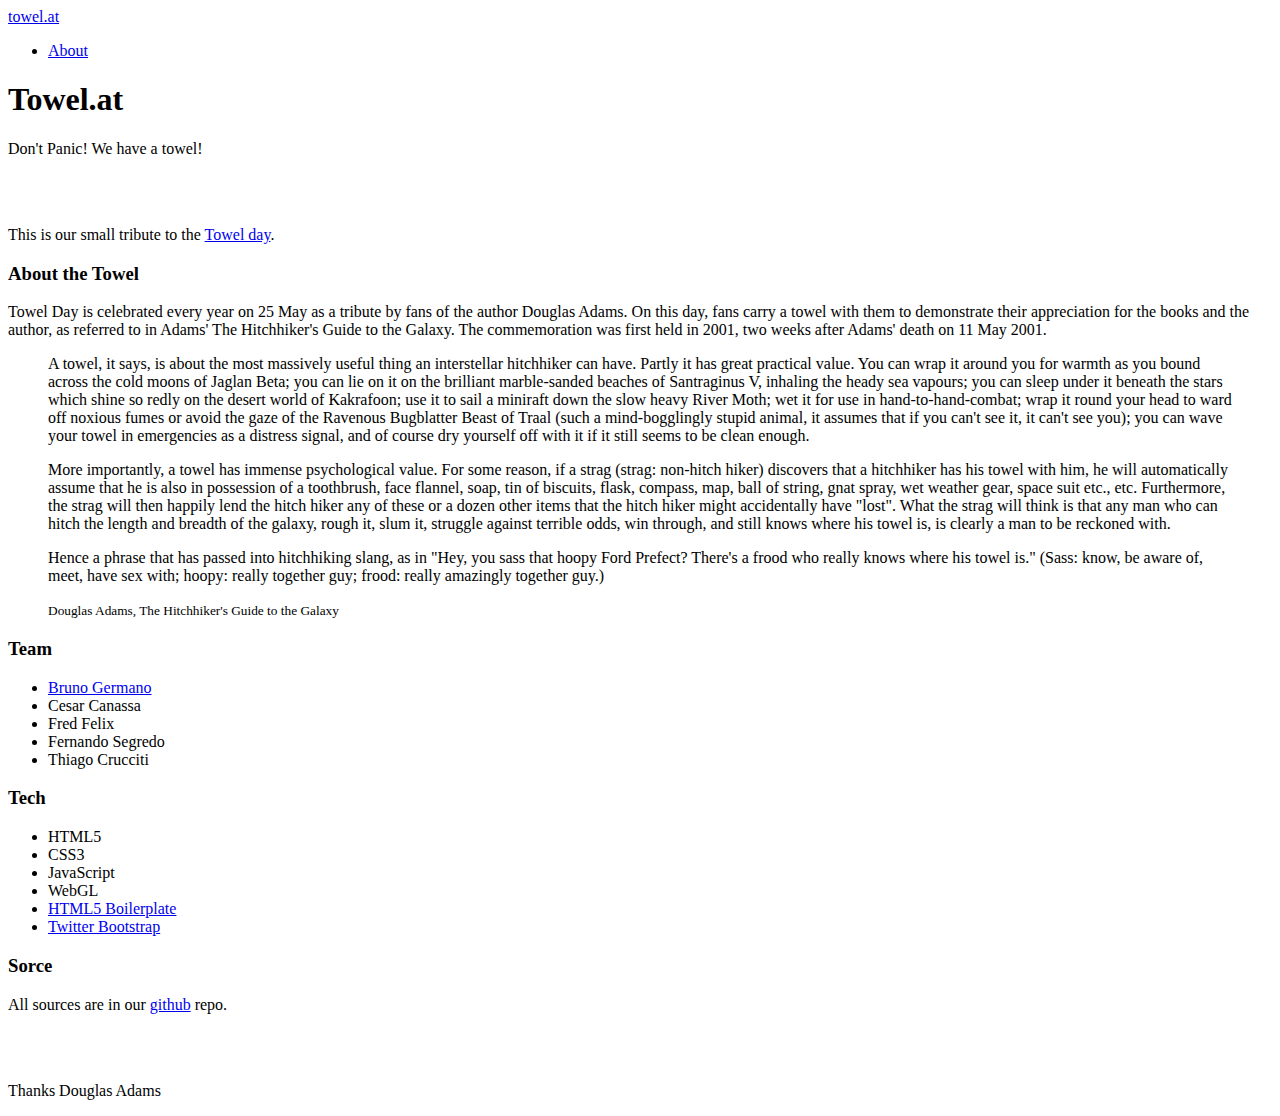
<file: about.html>
<!doctype html>
<!--[if lt IE 7]> <html class="no-js lt-ie9 lt-ie8 lt-ie7" lang="en"> <![endif]-->
<!--[if IE 7]>    <html class="no-js lt-ie9 lt-ie8" lang="en"> <![endif]-->
<!--[if IE 8]>    <html class="no-js lt-ie9" lang="en"> <![endif]-->
<!--[if gt IE 8]><!--> <html class="no-js" lang="en"> <!--<![endif]-->
<head>
	<meta charset="utf-8">
	<meta http-equiv="X-UA-Compatible" content="IE=edge,chrome=1">
	<title>About Towel.at</title>
	<meta name="description" content="Don't Panic! We have a towel!">

	<!-- Inicio meta_facebook -->
	<meta property="og:image" content="http://towel.at/img/avatar.jpg"/>
	<meta property="og:title" content="About Towel.at"/>
	<meta property="og:url" content="http://towel.at/"/>
	<meta property="og:site_name" content="Towel.at"/>
	<meta property="og:description" content="Don't Panic! We have a towel!"/>
	<meta property="og:type" content="website"/>
	<!-- fim meta_facebook -->

	<meta name="viewport" content="width=device-width">
	<link rel="stylesheet" href="http://towel.at/css/bootstrap.min.css">
	<link rel="stylesheet" href="http://towel.at/css/bootstrap-responsive.min.css">
	<link rel="stylesheet" href="http://towel.at/css/style.css">

	<script src="http://towel.at/js/libs/modernizr-2.5.3.min.js"></script>
</head>
<body id="about">
	<!--[if lt IE 7]><p class=chromeframe>Your browser is <em>ancient!</em> <a href="http://browsehappy.com/">Upgrade to a different browser</a> or <a href="http://www.google.com/chromeframe/?redirect=true">install Google Chrome Frame</a> to experience this site.</p><![endif]-->
	<header>
		<div class="navbar navbar-fixed-top">
			<div class="navbar-inner">
				<div class="container">
					<a class="btn btn-navbar" data-toggle="collapse" data-target=".nav-collapse">
						<span class="icon-bar"></span>
						<span class="icon-bar"></span>
						<span class="icon-bar"></span>
					</a>
					<a class="brand" href="http://towel.at/">towel.at</a>
					<nav class="nav-collapse">
						<ul class="nav">
							<li><a href="/about">About</a></li>
						</ul>
					</nav><!--/.nav-collapse -->
					<div class="fb-like pull-right" data-send="true" data-layout="button_count" data-width="200" data-show-faces="false" data-colorscheme="dark"></div>
				</div>
			</div>
		</div>
	</header>
	<div id="main" role="main">
		<div class="content">
			<h1 class="logo ir">Towel.at</h1>
			<p class="text-center">Don't Panic! We have a towel!</p><br><br>
			<p>This is our small tribute to the <a href="http://towelday.org/">Towel day</a>.</p>
			<h3>About the Towel</h3>
			<p>
				Towel Day is celebrated every year on 25 May as a tribute by fans of the author Douglas Adams. On this day, fans carry a towel with them to demonstrate their appreciation for the books and the author, as referred to in Adams' The Hitchhiker's Guide to the Galaxy. The commemoration was first held in 2001, two weeks after Adams' death on 11 May 2001.
			</p>
			<p>
				<blockquote cite="http://en.wikipedia.org/wiki/Towel_Day">
					<p>A towel, it says, is about the most massively useful thing an interstellar hitchhiker can have. Partly it has great practical value. You can wrap it around you for warmth as you bound across the cold moons of Jaglan Beta; you can lie on it on the brilliant marble-sanded beaches of Santraginus V, inhaling the heady sea vapours; you can sleep under it beneath the stars which shine so redly on the desert world of Kakrafoon; use it to sail a miniraft down the slow heavy River Moth; wet it for use in hand-to-hand-combat; wrap it round your head to ward off noxious fumes or avoid the gaze of the Ravenous Bugblatter Beast of Traal (such a mind-bogglingly stupid animal, it assumes that if you can't see it, it can't see you); you can wave your towel in emergencies as a distress signal, and of course dry yourself off with it if it still seems to be clean enough.</p>
					<p>More importantly, a towel has immense psychological value. For some reason, if a strag (strag: non-hitch hiker) discovers that a hitchhiker has his towel with him, he will automatically assume that he is also in possession of a toothbrush, face flannel, soap, tin of biscuits, flask, compass, map, ball of string, gnat spray, wet weather gear, space suit etc., etc. Furthermore, the strag will then happily lend the hitch hiker any of these or a dozen other items that the hitch hiker might accidentally have "lost". What the strag will think is that any man who can hitch the length and breadth of the galaxy, rough it, slum it, struggle against terrible odds, win through, and still knows where his towel is, is clearly a man to be reckoned with.</p>
					<p>Hence a phrase that has passed into hitchhiking slang, as in "Hey, you sass that hoopy Ford Prefect? There's a frood who really knows where his towel is." (Sass: know, be aware of, meet, have sex with; hoopy: really together guy; frood: really amazingly together guy.)</p>
					<small>Douglas Adams, The Hitchhiker's Guide to the Galaxy</small>
				</blockquote>
			</p>
			<h3>Team</h3>
			<p>
				<ul class="unstyled">
					<li><a href="http://egermano.com">Bruno Germano</a></li>
					<li>Cesar Canassa</li>
					<li>Fred Felix</li>
					<li>Fernando Segredo</li>
					<li>Thiago Crucciti</li>
				</ul>
			</p>
			<h3>Tech</h3>
			<p>
				<ul class="unstyled">
					<li>HTML5</li>
					<li>CSS3</li>
					<li>JavaScript</li>
					<li>WebGL</li>
					<li><a href="http://html5boilerplate.com/">HTML5 Boilerplate</a></li>
					<li><a href="http://twitter.github.com/bootstrap/index.html">Twitter Bootstrap</a></li>
				</ul>
			</p>
			<h3>Sorce</h3>
			<p>All sources are in our <a href="http://github.com/egermano/towel.at">github</a> repo.</p>
			<br><br>
			<p>Thanks Douglas Adams</p>
		</div>
		
	</div>
	<footer>

	</footer>


	<script src="//ajax.googleapis.com/ajax/libs/jquery/1.7.1/jquery.min.js"></script>
	<script>window.jQuery || document.write('<script src="http://towel.at/js/libs/jquery-1.7.1.min.js"><\/script>')</script>
	<script src="http://towel.at/js/bootstrap.min.js"><\/script>
	<script src="http://towel.at/js/plugins.js"></script>
	<script src="http://towel.at/js/script.js"></script>

	<script>
		var _gaq=[['_setAccount','UA-32142061-1'],['_trackPageview']];
		(function(d,t){var g=d.createElement(t),s=d.getElementsByTagName(t)[0];
		g.src=('https:'==location.protocol?'//ssl':'//www')+'.google-analytics.com/ga.js';
		s.parentNode.insertBefore(g,s)}(document,'script'));
	</script>
	<div id="fb-root"></div>
	<script>(function(d, s, id) {
	  var js, fjs = d.getElementsByTagName(s)[0];
	  if (d.getElementById(id)) return;
	  js = d.createElement(s); js.id = id;
	  js.src = "//connect.facebook.net/pt_BR/all.js#xfbml=1&appId=284680738295394";
	  fjs.parentNode.insertBefore(js, fjs);
	}(document, 'script', 'facebook-jssdk'));</script>
</body>
</html>
</file>
